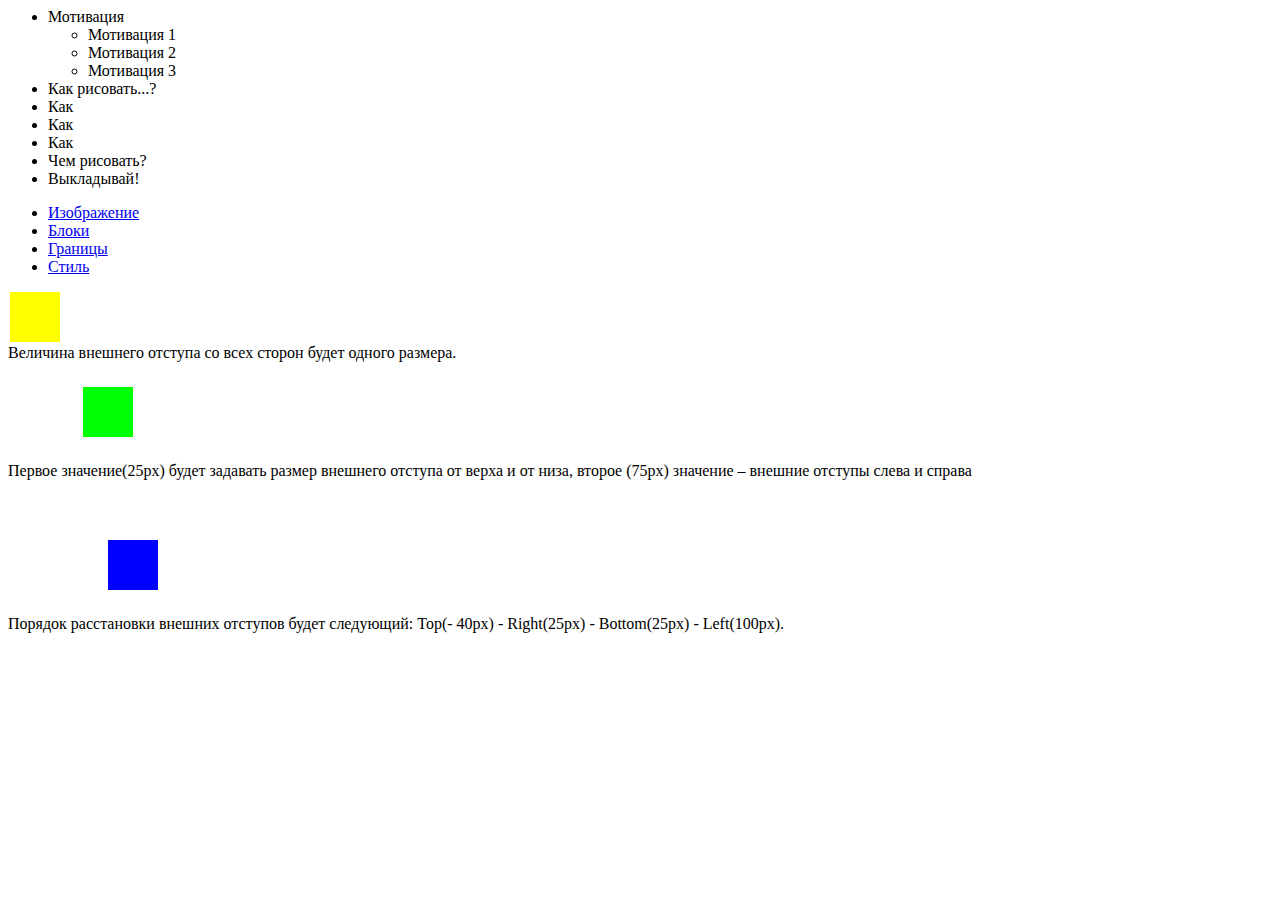
<file: index.htm>
<html>
	<head>
		<title>Советы начинающим художникам</title>
		<link rel="stylesheet" href="block.css" type="text/css">
	</head>
	<body>
		<ul>
			<li>
				<span>Мотивация</span>
				<ul>
					<li>Мотивация 1</li>
					<li>Мотивация 2</li>
					<li>Мотивация 3</li>
				</ul>
			</li>
			<li>
				<span>Как рисовать...?</span>
					<li>Как</li>
					<li>Как</li>
					<li>Как</li>
				</li>
			<li><span>Чем рисовать?</span></li>
			<li><span>Выкладывай!</span></li>
		</ul>


		<ul>
		<li> <A href="image.htm"> Изображение </A> </li>
		<li> <A href="block.htm"> Блоки </A> </li>
		<li> <A href="border.htm"> Границы </A> </li>
		<li> <A href="style.htm"> Стиль </A> </li>
		</ul>
		<div class = "primer1"> </div> Величина внешнего отступа со всех сторон будет одного размера. 
		<div class = "primer2"></div> Первое значение(25px) будет задавать размер внешнего отступа от верха и от низа, второе (75px) значение – внешние отступы слева и справа 
		<div class = "primer3"></div>Порядок расстановки внешних отступов будет следующий: Top(- 40px) - Right(25px) - Bottom(25px) - Left(100px). 
	</body>
</html>
</file>
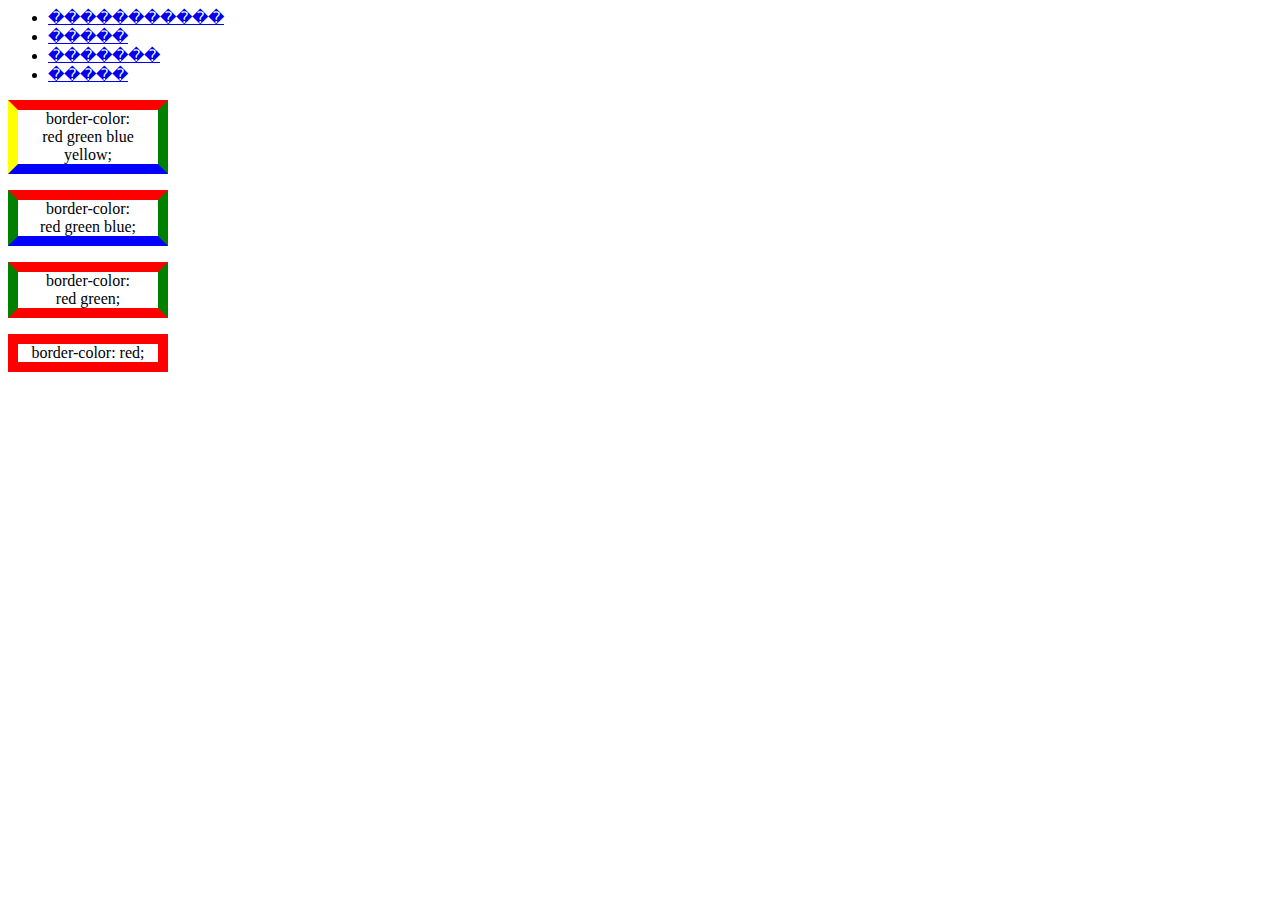
<file: border.htm>
<html>
<head>
<title>������ �������� ����� ������ ��������</title>
<link rel="stylesheet" href="border.css" type="text/css">
</head>
<body>
<ul>
<li> <A href="image.htm"> ����������� </A> </li>
<li> <A href="block.htm"> ����� </A> </li>
<li> <A href="border.htm"> ������� </A> </li>
<li> <A href="style.htm"> ����� </A> </li>
</ul>
<p class = "primer1">border-color:<br> red green blue yellow;</p>
<p class = "primer2">border-color:<br> red green blue;</p>
<p class = "primer3">border-color:<br> red green;</p>
<p class = "primer4">border-color: red;</p>
</body>
</html>
</file>
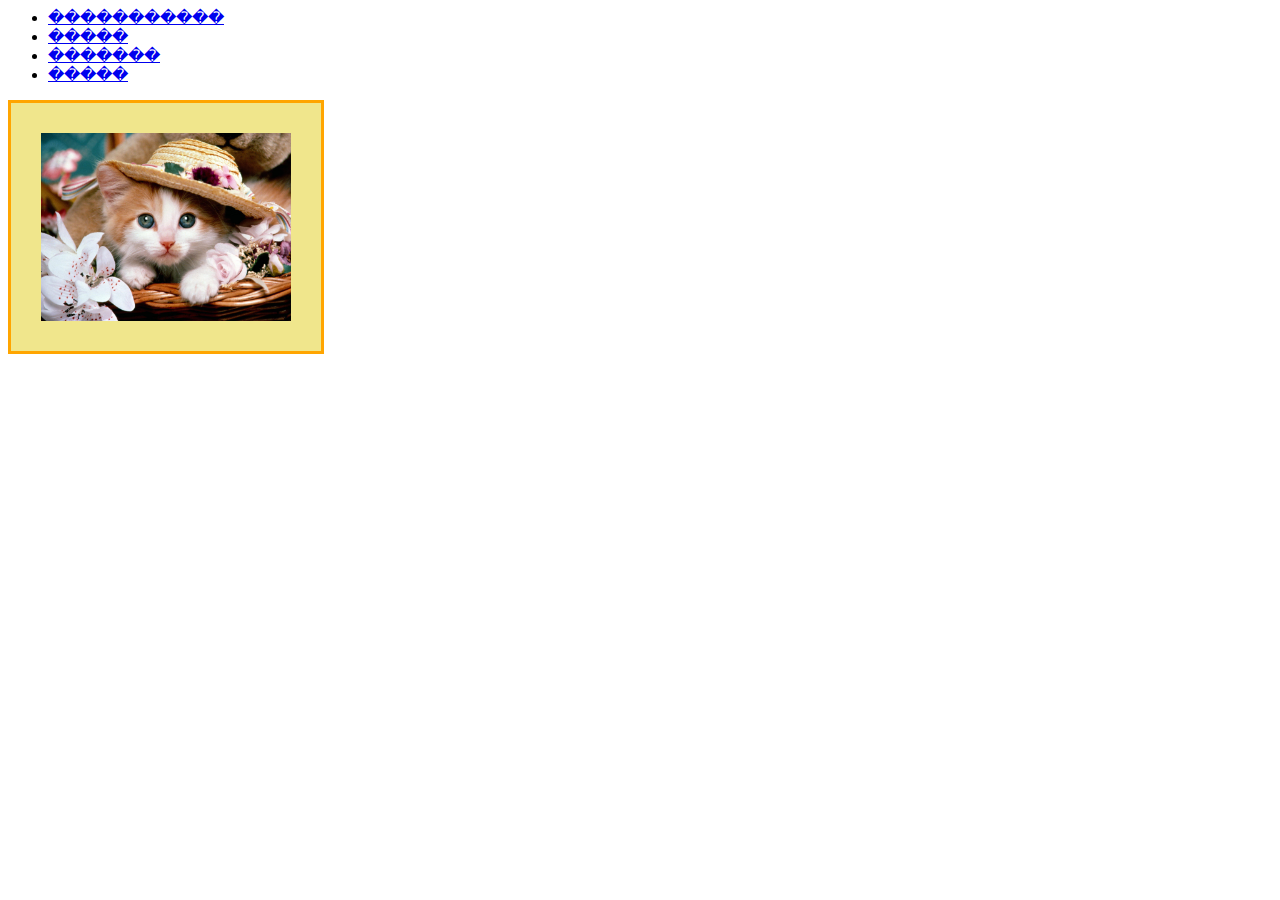
<file: image.htm>
<html>
<head>
<title>������� � ���������� ������� � CSS</title>
<link rel="stylesheet" href="image.css" type="text/css">
</head>
<body>
<ul>
<li> <A href="image.htm"> ����������� </A> </li>
<li> <A href="block.htm"> ����� </A> </li>
<li> <A href="border.htm"> ������� </A> </li>
<li> <A href="style.htm"> ����� </A> </li>
</ul>
<img src = "1.jpg" alt = "kot">
</body>
</html>
</file>
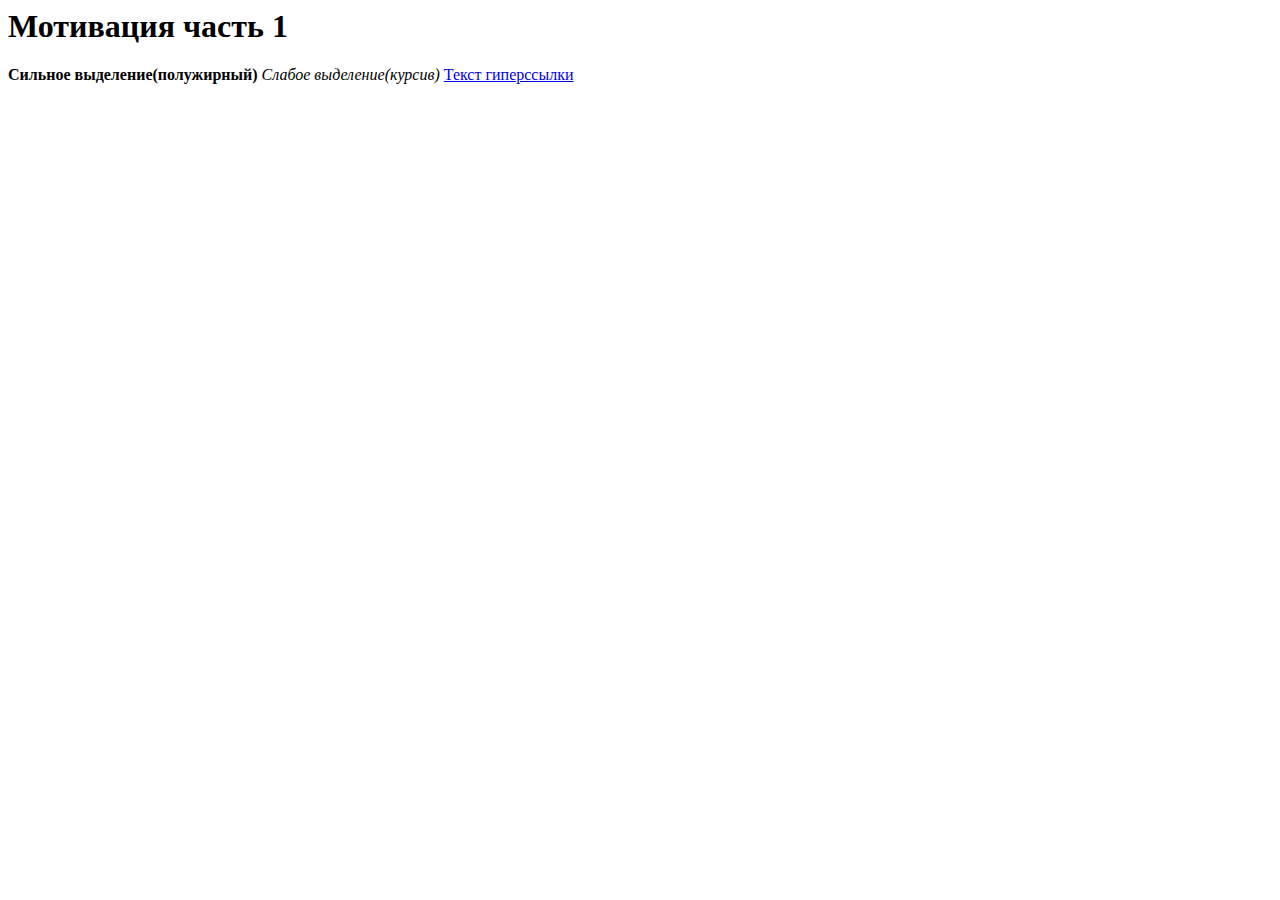
<file: motivation_01 - копия.htm>
<html>
	<head>
		<title>Мотивация часть 1</title>
	
		<link rel="stylesheet" href="block.css" type="text/css">
	</head>
	<body>
		<h1>Мотивация часть 1</h1>
		<p>
			<strong>Сильное выделение(полужирный)</strong> 
			<em>Слабое выделение(курсив)</em>
			<a href="#">Текст гиперссылки</a>
		</p> 
		
	</body>
</html>
</file>
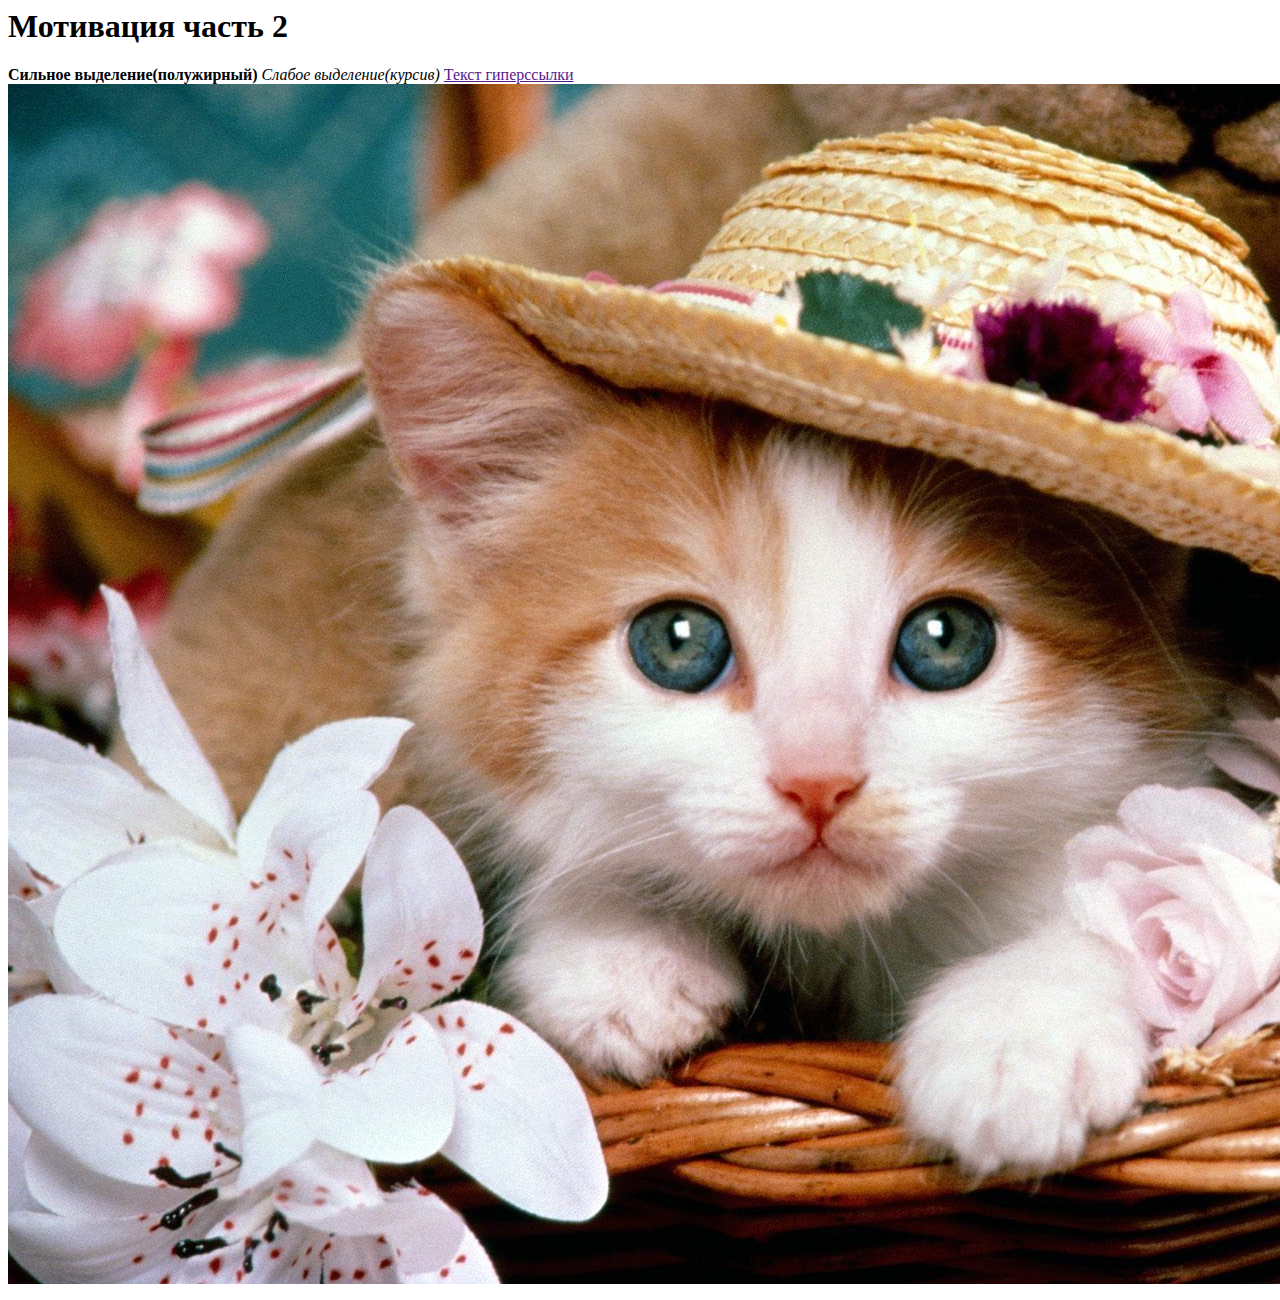
<file: new 1.htm>
<html>
	<head>
		<title>Мотивация часть 2</title>
	
	</head>
	<body>
		<h1>Мотивация часть 2</h1>
		<p>
			<strong>Сильное выделение(полужирный)</strong> 
			<em>Слабое выделение(курсив)</em>
			<a href="">Текст гиперссылки</a>
			<img src="1.jpg" />
			
		
		</p> 
		
	</body>
</html>
</file>
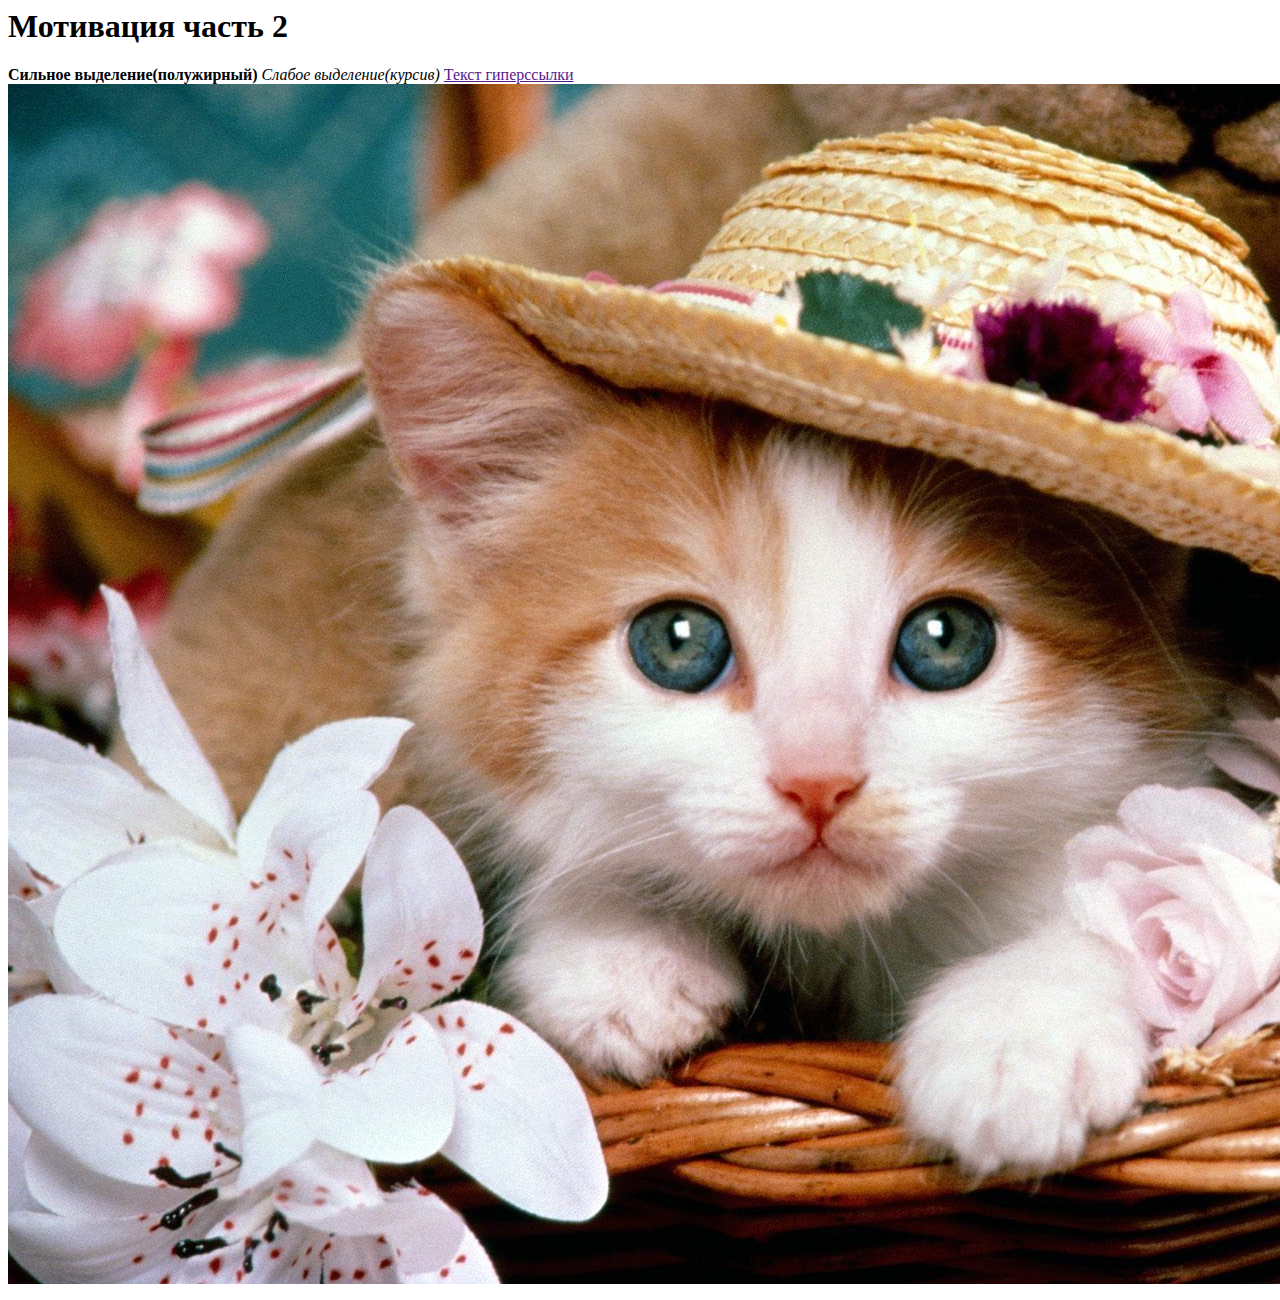
<file: new 1.txt.htm>
﻿<html>
	<head>
		<title>Мотивация часть 2</title>
	
	</head>
	<body>
		<h1>Мотивация часть 2</h1>
		<p>
			<strong>Сильное выделение(полужирный)</strong> 
			<em>Слабое выделение(курсив)</em>
			<a href="">Текст гиперссылки</a>
			<img src="1.jpg" />
			
		
		</p> 
		
	</body>
</html>
</file>
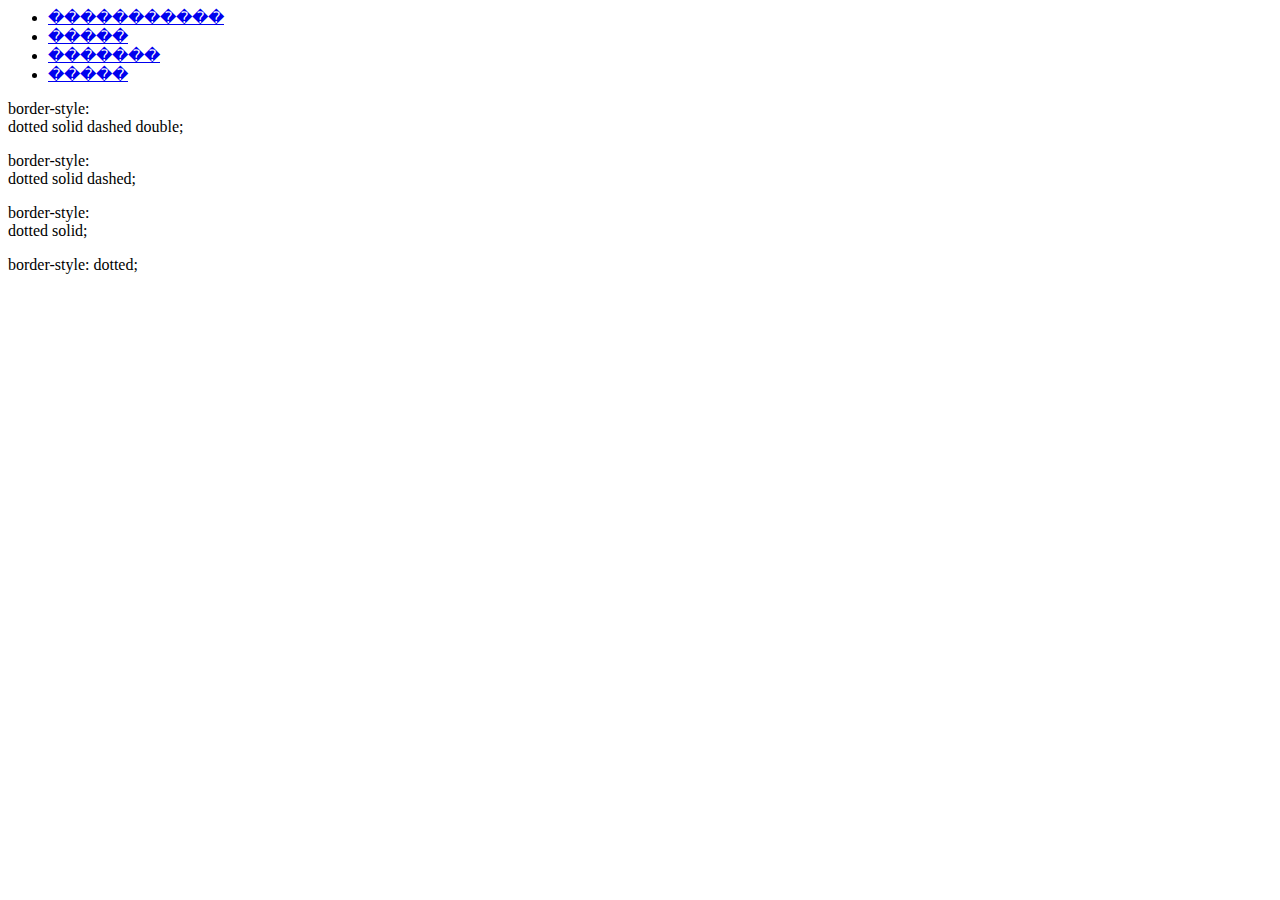
<file: style.htm>
<html>
<head>
<title>������ �������� ����� ������ ��������</title>
<link rel="stylesheet" href="style.css" type="text/css">
</head>
<body>
<ul>
<li> <A href="image.htm"> ����������� </A> </li>
<li> <A href="block.htm"> ����� </A> </li>
<li> <A href="border.htm"> ������� </A> </li>
<li> <A href="style.htm"> ����� </A> </li>
</ul>

<p class = "primer1">border-style:<br> dotted solid dashed double;</p>
<p class = "primer2">border-style:<br> dotted solid dashed;</p>
<p class = "primer3">border-style:<br> dotted solid;</p>
<p class = "primer4">border-style: dotted;</p>
</body>
</html>
</file>
<file: block.css>
.primer1, .primer2, .primer3 { 
width: 50px; 
height: 50px;
 
}
.primer1 {
background-color: yellow; 
margin: 2px; 
}
.primer2 {
background-color: lime; 
margin: 25px 75px; 
}
.primer3 {
background-color: blue; 
margin: 60px 25px 25px 100px; 
}
</file>
<file: border.css>
.primer1 {
border-color: red green blue yellow; 
}
.primer2 {
border-color: red green blue; 
}
.primer3 {
border-color: red green; 
}
.primer4 {
border-color: red; /
}
p {
width: 140px; 
border-width: 10px; 
border-style: solid; 
text-align: center; 
}
</file>
<file: image.css>
img {
width: 250px; 
border: 3px solid orange; 
background-color: khaki; 
padding: 30px; 
}
</file>
<file: style.css>
ul {
 
.primer1 {
border-style: dotted solid dashed double; 
}
.primer2 {
border-style: dotted solid dashed; 
}
.primer3 {
border-style: dotted solid; 
}
.primer4 {
border-style: dotted; 
}
p {
width: 170px; 
border-width: 5px; 
border-color: green; 
text-align: center; 
}
</file>
